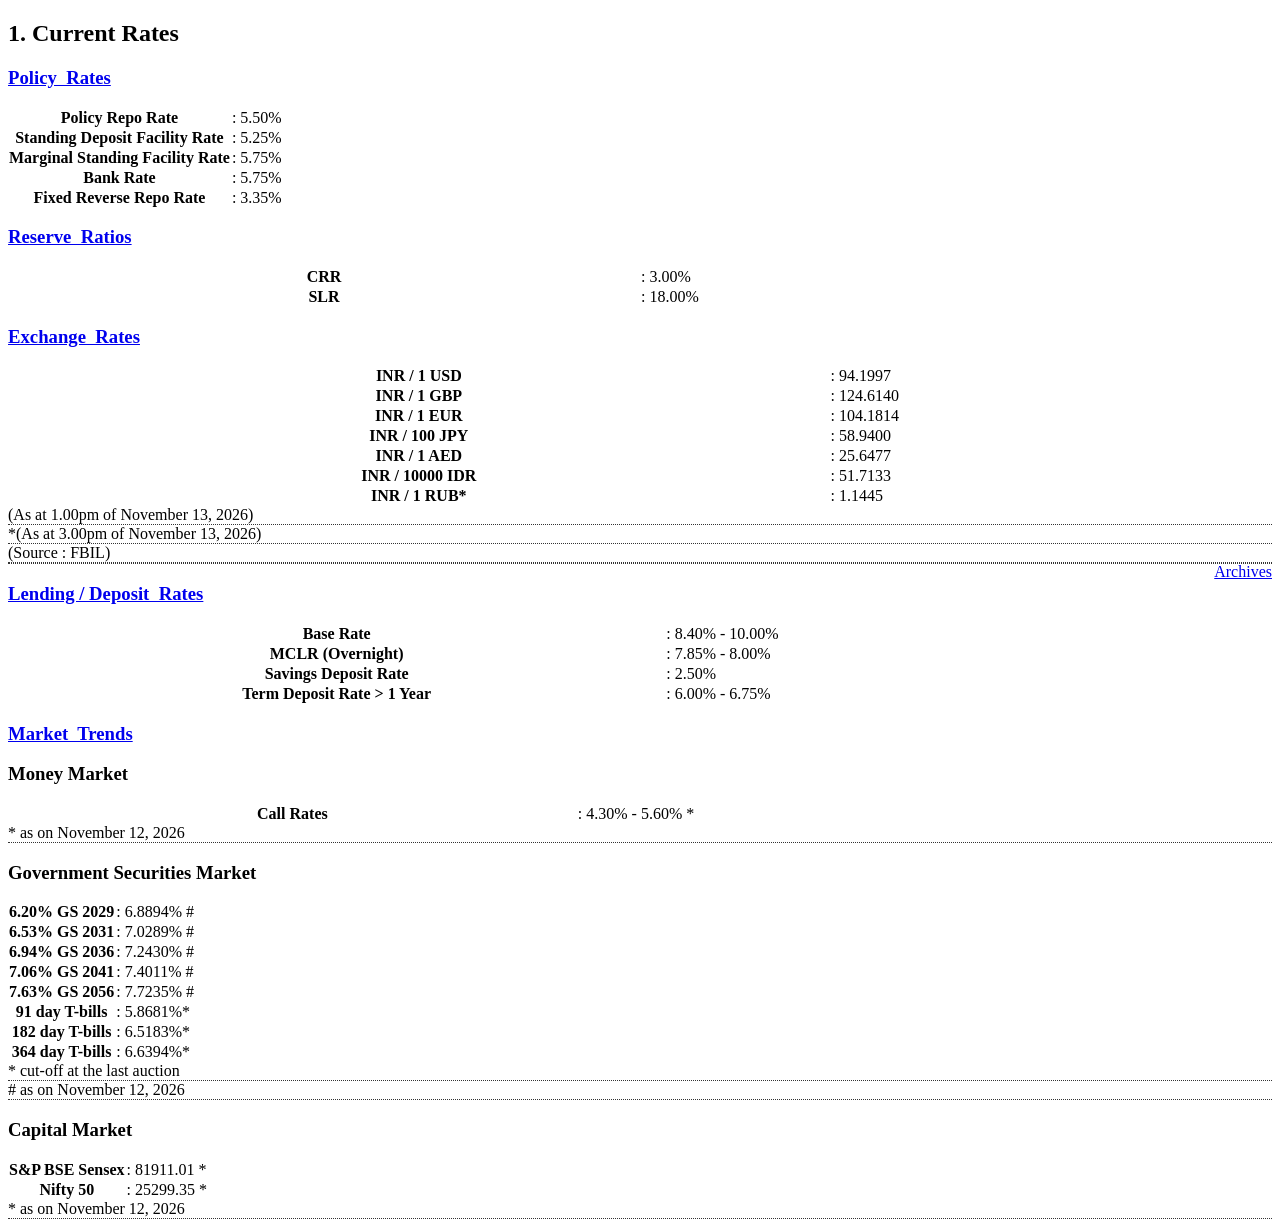
<file: tests/fixtures/rates/rbi_home_2026-11-13.html>
<!DOCTYPE html><html><head><title>Reserve Bank of India (trimmed to the Current Rates panel, fetched 2026-11-13)</title></head><body>
        <div class="container_12">
            <div>
            <!--  CURRENT RATES START-->
            
                <a id="mainsection" href="#"></a>
                <div class="grid_3">
   

		<h2 style="text-transform: none;">1. <span class="blue">Current</span> Rates</h2>
           
                <div id="wrapper">
    <h3 class="accordionButton">
        <a href="javascript:void(0);" aria-expanded="false" role="button">Policy&nbsp; Rates</a>
    </h3>
    <div class="accordionContent">
        <table style="border-collapse:collapse; border:0;">
            <tr>
                <th>
                    Policy Repo Rate
                </th>
                <td>
                    :
                    5.50%
                </td>
            </tr>

            <tr>
                <th>
                    Standing Deposit Facility Rate
                </th>
                <td>
                    :
                    5.25%
                </td>
            </tr>

            <tr>
                <th>
                    Marginal Standing Facility Rate
                </th>
                <td>
                    :
                    5.75%
                </td>
            </tr>
            <tr>
                <th style="width:50%">
                    Bank Rate
                </th>
                <td style="width:50%">
                    :
                    5.75%
                </td>
            </tr>
            <tr>
                <th>
                    Fixed Reverse Repo Rate
                </th>
                <td>
                    :
                    3.35%
                </td>
            </tr>
           


        </table>
    </div>
    <h3 class="accordionButton">
        <a href="javascript:void(0);" aria-expanded="false" role="button">Reserve &nbsp;Ratios</a>
    </h3>
    <div class="accordionContent">
        <table style="border-collapse:collapse; border:0; width:100%;">
            <tr>
                <th style="width:50%">
                    CRR
                </th>
                <td style="width:50%">
                    :
                    3.00%
                </td>
            </tr>
            <tr>
                <th>
                    SLR
                </th>
                <td>
                    :
                    18.00%
                </td>
            </tr>
        </table>
    </div>
    <h3 class="accordionButton">
        <a href="javascript:void(0);" aria-expanded="false" role="button">Exchange &nbsp;Rates</a>
    </h3>
    <div class="accordionContent">
        <table style="border-collapse:collapse; border:0; width:100%;">

            <tr>
                <th style="width:65%">
                    INR / 1 USD
                </th>
                <td>
                    :
                    94.1997
                </td>
            </tr>

            <tr>
                <th>
                    INR / 1 GBP
                </th>
                <td>
                    :
                    124.6140
                </td>
            </tr>

            <tr>
                <th>
                    INR / 1 EUR
                </th>
                <td>
                    :
                    104.1814
                </td>
            </tr>
            <tr>
                <th>
                    INR / 100 JPY
                </th>
                <td>
                    :
                    58.9400
                </td>
            </tr>

            <tr>
                <th>
                    INR / 1 AED
                </th>
                <td>
                    :
                    25.6477
                </td>
            </tr>

            <tr>
                <th>
                    INR / 10000 IDR
                </th>
                <td>
                    :
                    51.7133
                </td>
            </tr>
            <tr>
                <th>
                    INR / 1 RUB*
                </th>
                <td>
                    :
                    1.1445
                </td>
            </tr>


        </table>
        <div>
            <div style="border-bottom:1px dotted #333;">
                <span class="subText"> (As at 1.00pm of November 13, 2026) </span>
            </div>

            <div style="border-bottom:1px dotted #333;">
                <span class="subText"> *(As at 3.00pm of November 13, 2026)</span>
            </div>

            <div style="border-bottom:1px dotted #333;">
                <span class="subText"> (Source : FBIL) </span><br />
            </div>
            <div style="border-bottom:1px dotted #333;">
                <a class="link1" href="/scripts/ReferenceRateArchive.aspx" style="float: right;">Archives</a>
            </div>
        </div>
            
        
    </div>
    <h3 class="accordionButton">
        <a href="javascript:void(0);" aria-expanded="false" role="button">Lending / Deposit &nbsp;Rates</a>
    </h3>
    <div class="accordionContent">
        <table style="border-collapse:collapse; border:0; width:100%;">
            <tr>
                <th style="width:52%">
                    Base Rate
                </th>
                <td>
                    :
                    8.40% - 10.00%
                </td>
            </tr>
            <tr>
                <th>
                    MCLR (Overnight)
                </th>
                <td>
                    :
                    7.85% - 8.00%
                </td>
            </tr>
            <tr>
                <th>
                    Savings Deposit Rate
                </th>
                <td>
                    :
                    2.50%
                </td>
            </tr>
            <tr>
                <th>
                    Term Deposit Rate > 1 Year
                </th>
                <td>
                    :
                    6.00% - 6.75%
                </td>
            </tr>
        </table>
    </div>
    <h3 class="accordionButton">
        <a href="javascript:void(0);" aria-expanded="false" role="button">Market&nbsp; Trends</a>
    </h3>
    <div class="accordionContent">
        <h3>Money Market</h3>
        <div>
            <table style="border-collapse:collapse; border:0; width:100%;">

                <tr>
                    <th style="width:45%">Call Rates</th>
                    <td>
                        :
                        4.30% - 5.60%
                        *
                    </td>
                </tr>
            </table>
            <div style="border-bottom:1px dotted #333;">
                <span class="red">*</span><span class="subText"> as on <!--January 27, 2026--> November 12, 2026</span>
            </div>
        </div>
       


        <h3>Government Securities Market</h3>
        <div>
            <table style="border-collapse:collapse; border:0; ">
                <tbody>
                    <tr>
                        <th>
                            6.20% GS 2029
                        </th>
                        <td>: 6.8894% #</td>
                    </tr>
                    <tr>
                        <th>
                            6.53% GS 2031
                        </th>
                        <td>: 7.0289% #</td>
                    </tr>
                    <tr>
                        <th>
                            6.94% GS 2036
                        </th>
                        <td>: 7.2430% #</td>
                    </tr>
                    <tr>
                        <th>
                            7.06% GS 2041
                        </th>
                        <td>: 7.4011% #</td>
                    </tr>
                    <tr>
                        <th>
                            7.63% GS 2056
                        </th>
                        <td>: 7.7235% #</td>
                    </tr>
                    <tr>
                        <th>
                            91 day T-bills
                        </th>
                        <td>
                            :
                            5.8681%*
                        </td>
                    </tr>
                    <tr>
                        <th>
                            182 day T-bills
                        </th>
                        <td>
                            :
                            6.5183%*
                        </td>
                    </tr>
                    <tr>
                        <th>
                            364 day T-bills
                        </th>
                        <td>
                            :
                            6.6394%*
                        </td>
                    </tr>
                </tbody>
            </table>
            <div style="border-bottom:1px dotted #333;">
                <span class="red">*</span><span class="subText"> cut-off at the last auction</span>
            </div>
            <div style="border-bottom:1px dotted #333;">
                <span class="red">#</span><span class="subText"> as on <!--January 27, 2026--> November 12, 2026 </span>
            </div>
        </div>
       

        <h3>
            Capital Market
        </h3>
        <div>
            <table style="border-collapse:collapse; border:0; ">
                <tr>
                    <th>
                        S&P BSE Sensex
                    </th>
                    <td>
                        :
                        81911.01
                        *
                    </td>
                </tr>
                <tr>
                    <th>
                        Nifty 50
                    </th>
                    <td>
                        :
                        25299.35
                        *
                    </td>
                </tr>
               
            </table>
            <div style="border-bottom:1px dotted #333;">
                <span class="red">*</span><span class="subText"> as on <!--January 27, 2026--> November 12, 2026</span>
            </div>
        </div>
    </div>

</div>
<script>
    $(document).ready(function () {
</body></html>
</file>
